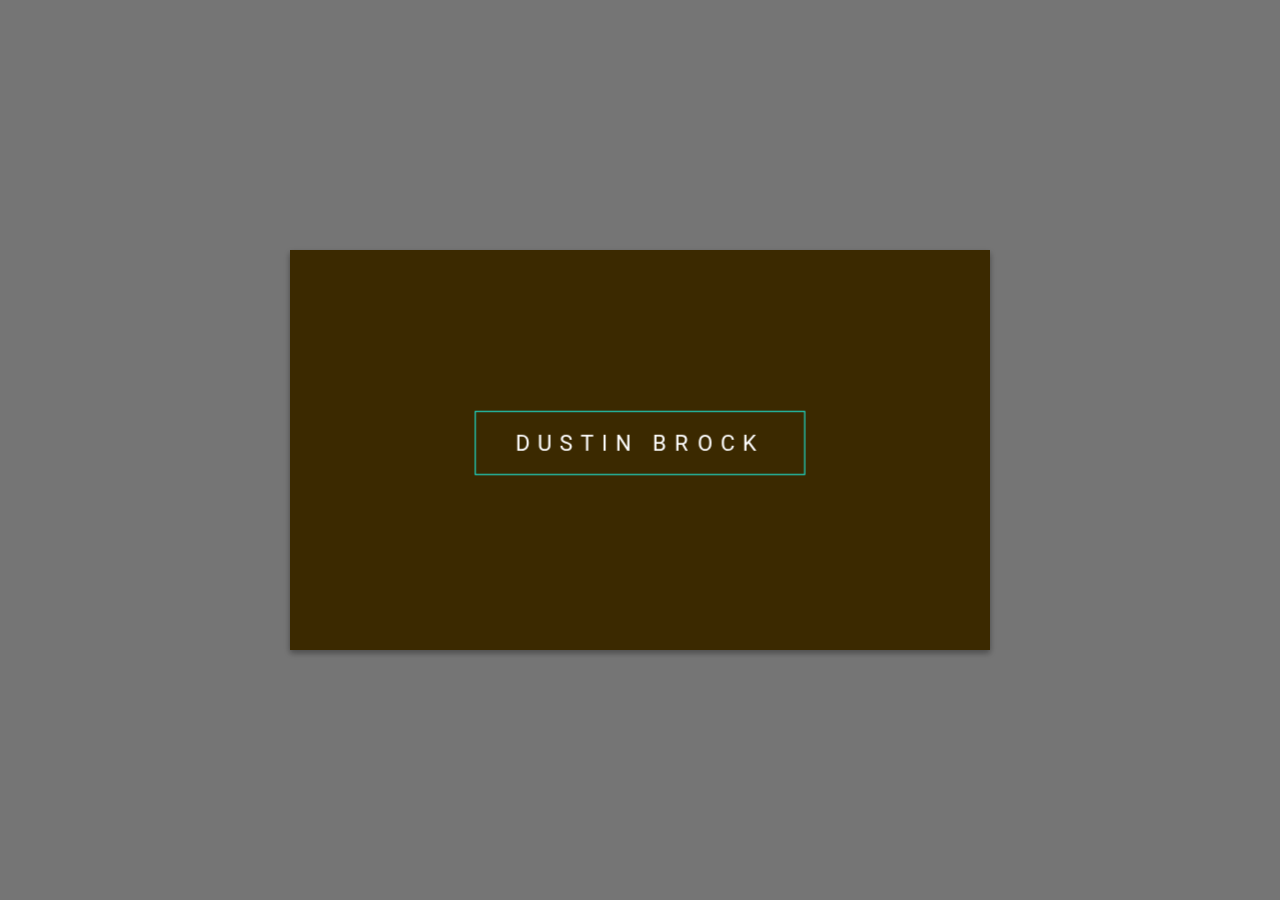
<file: dustin/index.html>
<!DOCTYPE html>
<html>

<head>
<link rel="stylesheet" href="style.css">
</head>

<body>

<!-- The front is based on of my SVG link hover effect https://codepen.io/Zeaklous/pen/kyGqm -->

<div class="container">
    <div class="card">
      
      <div class="front side">
        <h1 class="logo">Dustin Brock</h1>
      </div>
      
      <div class="back side">
        <h3 class="name">Dustin Brock</h3>
        <div>Founder and Boss</div>      
        <div class="info">
          <p><span class="property">Email: </span>contactdustin@slapi.co</p>
          <!-- <p><span class="property">Twitter: </span>@ZachSaucier</p> -->
          <p><span class="property">Phone: </span>(832) 557-DOOR</p>
          <p><span class="property">Website: </span>www.slapi.co</p>
        </div>
      </div>
      
    </div>
  </div>

</body>
</html>
</file>
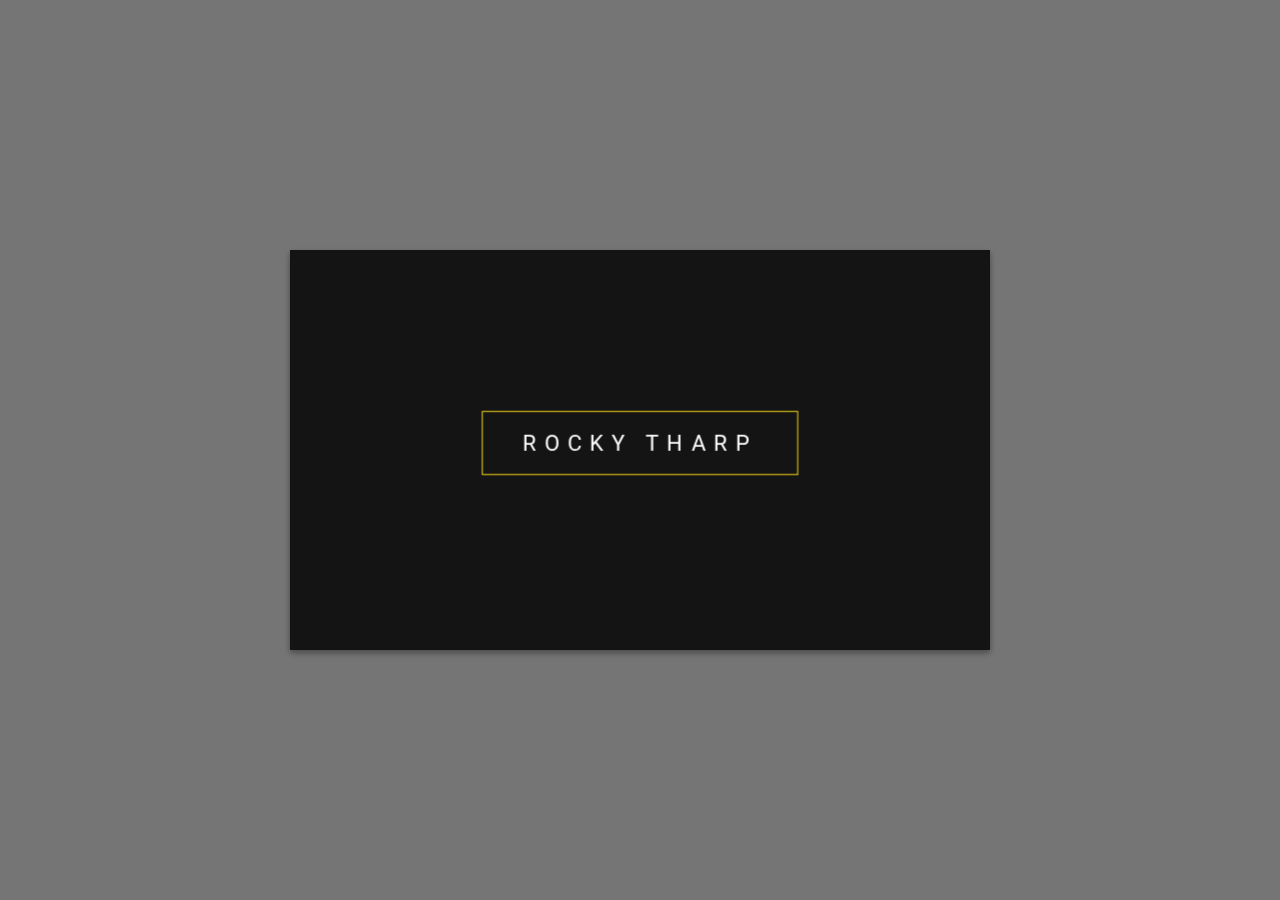
<file: rocky/index.html>
<!DOCTYPE html>
<html>

<head>
<link rel="stylesheet" href="style.css">
</head>

<body>

<!-- The front is based on of my SVG link hover effect https://codepen.io/Zeaklous/pen/kyGqm -->

<div class="container">
    <div class="card">
      
      <div class="front side">
        <h1 class="logo">Rocky Tharp</h1>
      </div>
      
      <div class="back side">
        <h3 class="name">Rocky Tharp</h3>
        <div>Founder and Dude</div>      
        <div class="info">
          <p><span class="property">Email: </span>contactrocky@slapi.co</p>
          <!-- <p><span class="property">Twitter: </span>@ZachSaucier</p> -->
          <p><span class="property">Phone: </span>(832) 557-DOOR</p>
          <p><span class="property">Website: </span>www.slapi.co</p>
        </div>
      </div>
      
    </div>
  </div>

</body>
</html>
</file>
<file: dustin/style.css>
@import 'https://fonts.googleapis.com/css?family=Open+Sans|Roboto:300';

:root {
   padding: 30px;
}

* { box-sizing: border-box; }

body { background: #757575; overflow-x: hidden; }
.container {
  perspective: 800px;
  
  /* Styling */  
  color: #fff;
  font-family: 'Open Sans', sans-serif;
  text-transform: uppercase;
  letter-spacing: 4px;
  
  /* Center it */
  position: absolute;
  top: 50%;
  left: 50%;
  transform: translate(-50%, -50%);
}
.card {
  /* Styling */
  width: 700px;
  height: 400px;
  background: rgb(59, 41, 0);
  box-shadow: 0 3px 6px rgba(0, 0, 0, 0.16), 0 3px 6px rgba(0, 0, 0, 0.23);  
  
  /* Card flipping effects */
  transform-style: preserve-3d;
  transition: 0.6s; 
}
.side {
  position: absolute;
  width: 100%;
  height: 100%;
  backface-visibility: hidden;
  /* Fix Chrome rendering bug */
  transform: rotate(0deg) translateZ(1px);
}

/* Flip the card on hover */
.container:hover .card,
.back {
  transform: rotateY(-180deg) translateZ(1px);
}

/* Front styling */
.front {
  /* Center the name + outline (almost) */
  line-height: 390px; /* Height - some (because visual center is a little higher than actual center) */
  text-align: center;
}
.logo {
  outline: 1px solid #19F6E8;
  display: inline-block;
  padding: 15px 40px;
  
  text-transform: uppercase;
  font-family: 'Roboto', sans-serif;
  font-size: 1.4em;
  font-weight: normal;
  line-height: 32px;
  letter-spacing: 8px;
}

/* Back styling */
.back {
  background: #15CCC0;
  padding: 30px;
}
.name {
  color: #3B3B3B;
  margin-bottom: 0;
}
p {
  margin: 0.8em 0;
}
.info {
  position: absolute;
  bottom: 30px;
  left: 30px;
  color: #3b3b3b;
}
.property {
  color: #fff;
}

/* Make semi-responsive */
@media (max-width:700px) {
  .card { transform: scale(.5); }
  .container:hover .card { transform: scale(.5) rotateY(-180deg) translateZ(1px); }
}
</file>
<file: rocky/style.css>
@import 'https://fonts.googleapis.com/css?family=Open+Sans|Roboto:300';

:root {
   padding: 30px;
}

* { box-sizing: border-box; }

body { background: #757575; overflow-x: hidden; }
.container {
  perspective: 800px;
  
  /* Styling */  
  color: #fff;
  font-family: 'Open Sans', sans-serif;
  text-transform: uppercase;
  letter-spacing: 4px;
  
  /* Center it */
  position: absolute;
  top: 50%;
  left: 50%;
  transform: translate(-50%, -50%);
}
.card {
  /* Styling */
  width: 700px;
  height: 400px;
  background: rgb(20,20,20);
  box-shadow: 0 3px 6px rgba(0, 0, 0, 0.16), 0 3px 6px rgba(0, 0, 0, 0.23);  
  
  /* Card flipping effects */
  transform-style: preserve-3d;
  transition: 0.6s; 
}
.side {
  position: absolute;
  width: 100%;
  height: 100%;
  backface-visibility: hidden;
  /* Fix Chrome rendering bug */
  transform: rotate(0deg) translateZ(1px);
}

/* Flip the card on hover */
.container:hover .card,
.back {
  transform: rotateY(-180deg) translateZ(1px);
}

/* Front styling */
.front {
  /* Center the name + outline (almost) */
  line-height: 390px; /* Height - some (because visual center is a little higher than actual center) */
  text-align: center;
}
.logo {
  outline: 1px solid #f6d519;
  display: inline-block;
  padding: 15px 40px;
  
  text-transform: uppercase;
  font-family: 'Roboto', sans-serif;
  font-size: 1.4em;
  font-weight: normal;
  line-height: 32px;
  letter-spacing: 8px;
}

/* Back styling */
.back {
  background: #f6d519;
  padding: 30px;
}
.name {
  color: #3B3B3B;
  margin-bottom: 0;
}
p {
  margin: 0.8em 0;
}
.info {
  position: absolute;
  bottom: 30px;
  left: 30px;
  color: #3b3b3b;
}
.property {
  color: #fff;
}

/* Make semi-responsive */
@media (max-width:700px) {
  .card { transform: scale(.5); }
  .container:hover .card { transform: scale(.5) rotateY(-180deg) translateZ(1px); }
}
</file>
